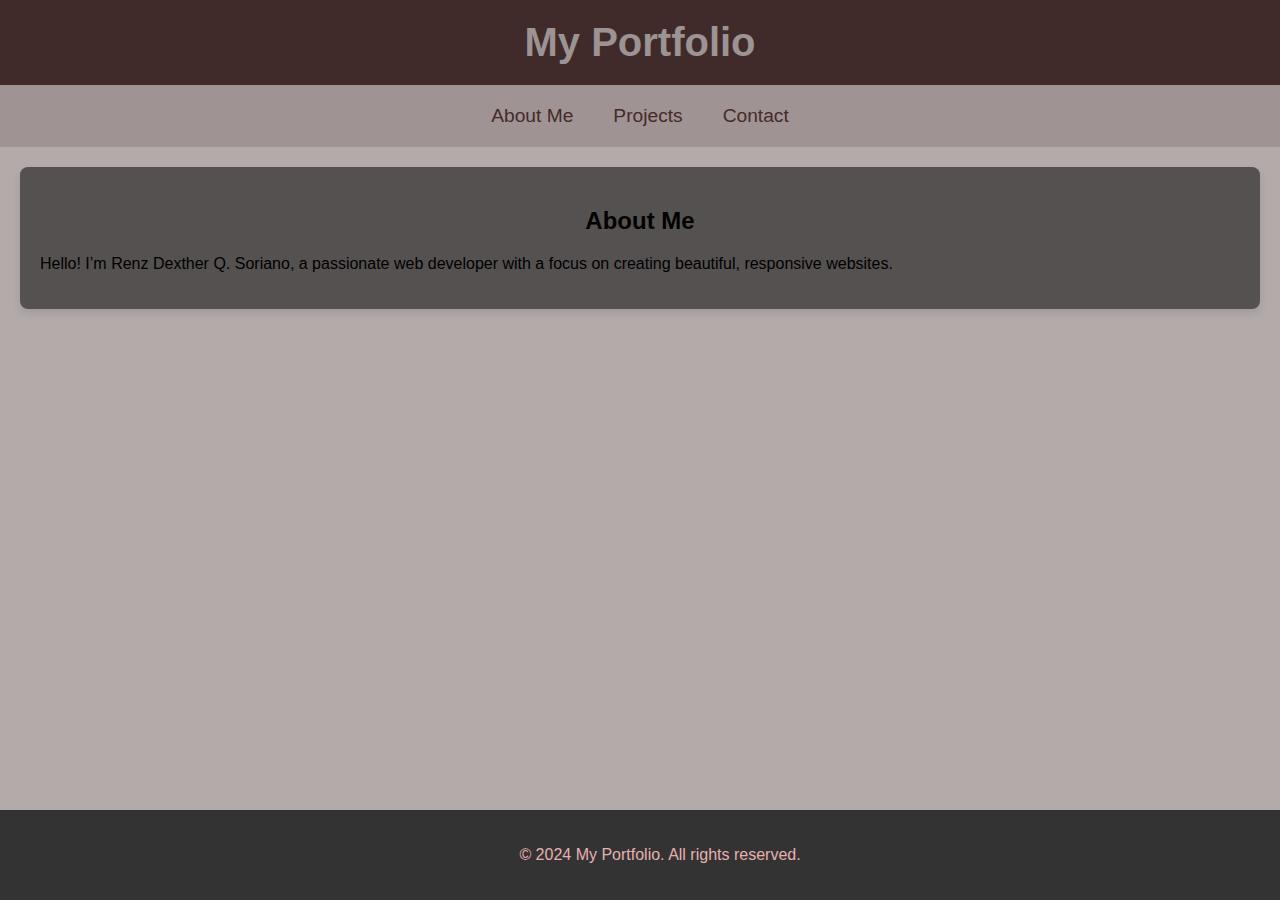
<file: index.html>
<html lang="en">
<head>
    <meta charset="UTF-8">
    <meta name="viewport" content="width-device-width, initial-scale=1.0">
    <title>My Portfolio</title>
    <link rel="stylesheet" href="style.css">
    <style>

</style>
</head>
<body>
    <header>
    <h1>My Portfolio</h1>
    </header>

    <nav>
        <a href="file:///Users/den/Downloads/ite-300/projects.html#about">About Me</a>
        <a href="file:///Users/den/Downloads/ite-300/projects.html#projects">Projects</a>
        <a href="file:///Users/den/Downloads/ite-300/projects.html#contact">Contact</a>
    </nav>
    
    <footer>
        <p>&copy; 2024 My Portfolio. All rights reserved.</p>
    </footer>

    <section id="about">
        <h2>About Me</h2>
        <p>Hello! I’m Renz Dexther Q. Soriano, a passionate web developer with a focus on creating beautiful, responsive websites. </p>
    </section>
</body>
</html>
</file>
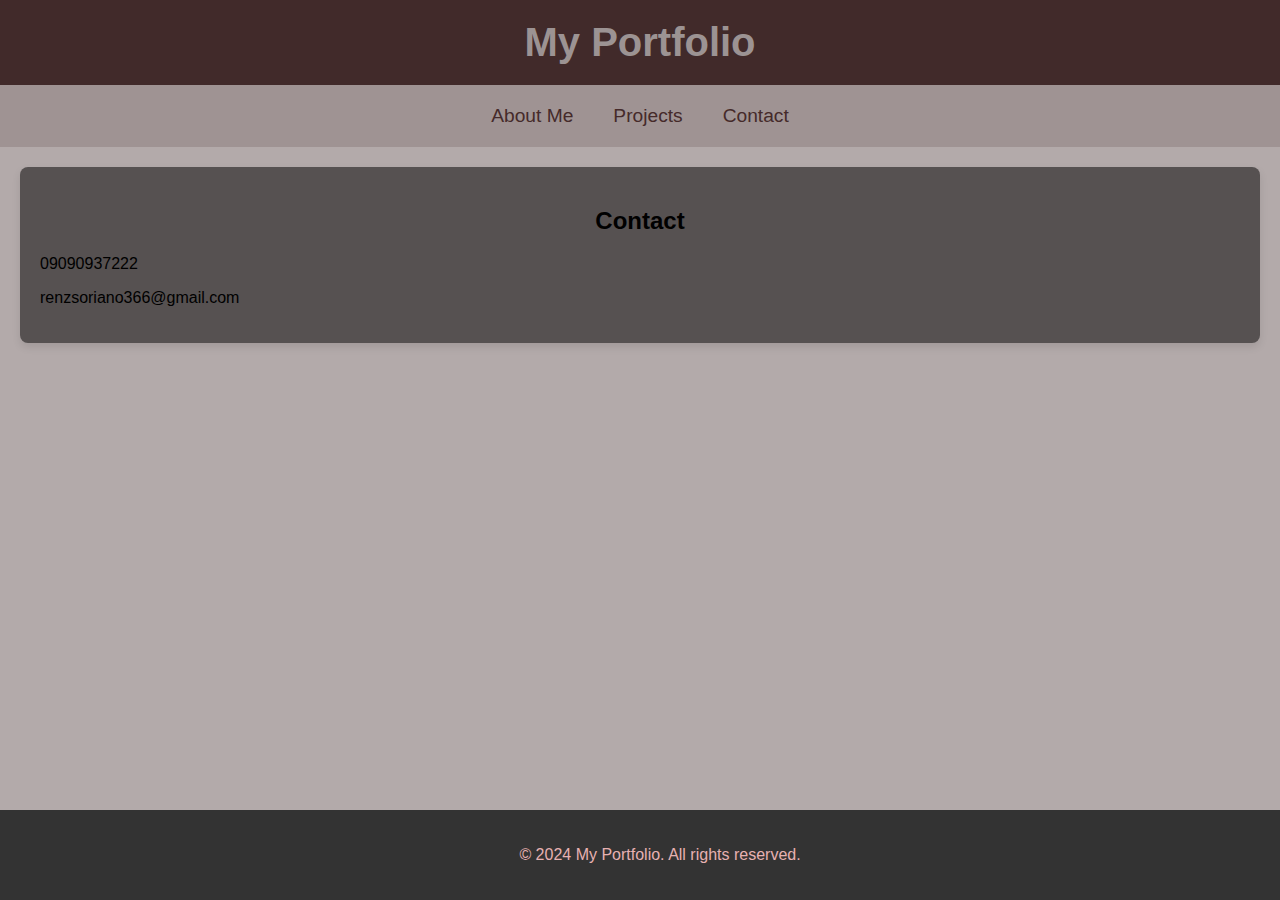
<file: contact.html>
<html lang="en">
<head>
    <meta charset="UTF-8">
    <meta name="viewport" content="width-device-width, initial-scale=1.0">
    <title>My Portfolio</title>
    <link rel="stylesheet" href="style.css">
    <style>

</style>
</head>
<body>
    <header>
    <h1>My Portfolio</h1>
    </header>

    <nav>
        <a href="file:///Users/den/Downloads/ite-300/projects.html#about">About Me</a>
        <a href="file:///Users/den/Downloads/ite-300/projects.html#projects">Projects</a>
        <a href="file:///Users/den/Downloads/ite-300/projects.html#contact">Contact</a>
    </nav>

    
    <footer>
        <p>&copy; 2024 My Portfolio. All rights reserved.</p>
    </footer>
    
    <section id="about">
        <h2>Contact</h2>
        <p>09090937222 </p>
        <p>renzsoriano366@gmail.com</p>
    </section>
</body>
</html>
</file>
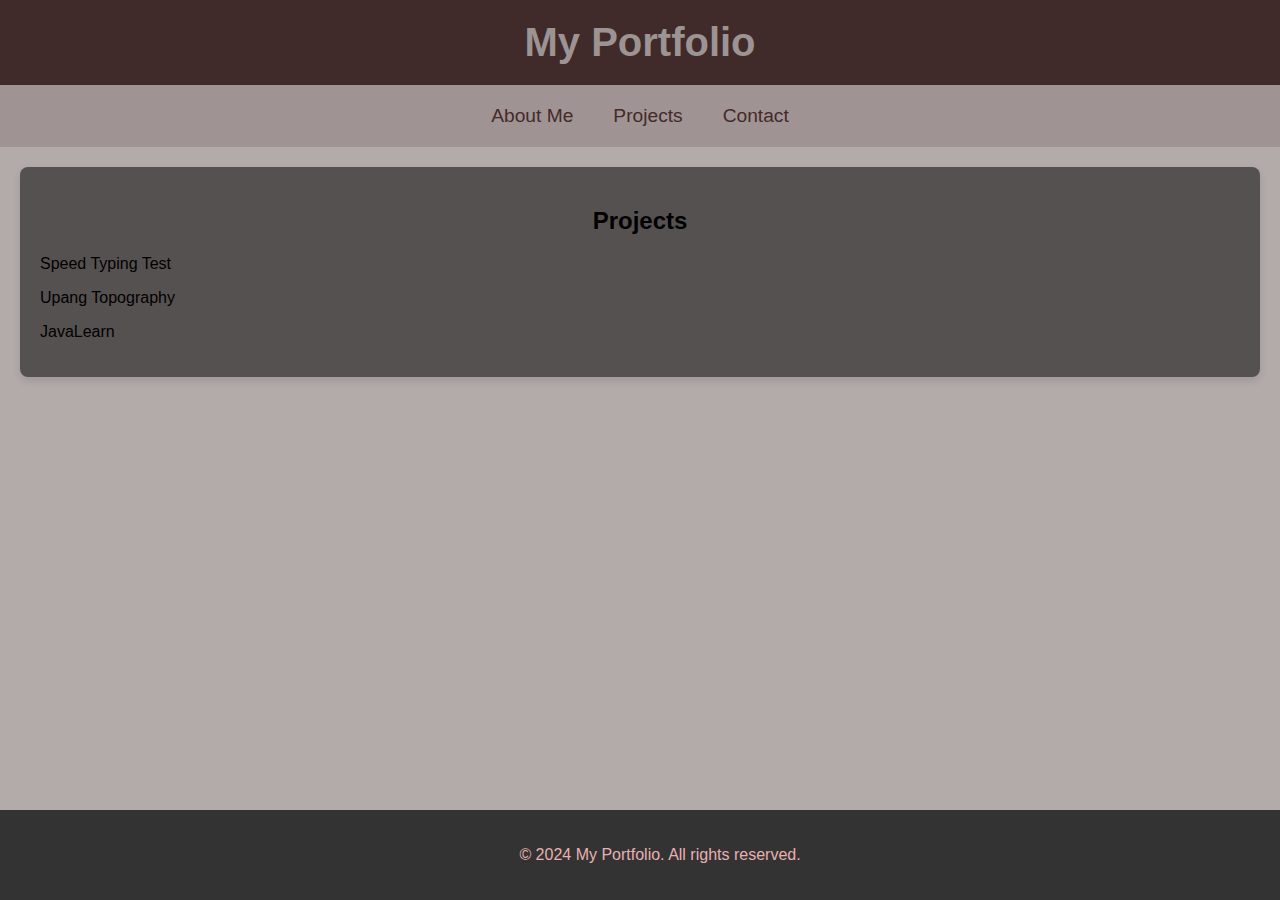
<file: projects.html>
<html lang="en">
<head>
    <meta charset="UTF-8">
    <meta name="viewport" content="width-device-width, initial-scale=1.0">
    <title>My Portfolio</title>
    <link rel="stylesheet" href="style.css">
    <style>

</style>
</head>
<body>
    <header>
    <h1>My Portfolio</h1>
    </header>

    <nav>
        <a href="file:///Users/den/Downloads/ite-300/projects.html#about">About Me</a>
        <a href="file:///Users/den/Downloads/ite-300/projects.html#projects">Projects</a>
        <a href="file:///Users/den/Downloads/ite-300/projects.html#contact">Contact</a>
    </nav>

    <footer>
        <p>&copy; 2024 My Portfolio. All rights reserved.</p>
    </footer>

    <section id="about">
        <h2>Projects</h2>
        <p>Speed Typing Test</p>
        <p>Upang Topography</p>
        <p>JavaLearn</p>
    </section>
</body>
</html>
</file>
<file: style.css>
body {
    font-family: Arial, sans-serif;
    margin: 0;
    padding: 0;
    background-color: #b3aaaa;
}

header {
    background-color: #412a2a;
    color: rgb(156, 147, 147);
    padding: 20px 0;
    text-align: center;
}

header h1 {
    margin: 0;
    font-size: 2.5em;
}

nav {
    display: flex;
    justify-content: center;
    padding: 10px;
    background-color:   #9f9393;
}

nav a {
    color: rgb(69, 42, 42);
    padding: 10px 20px;
    text-decoration: none;
    font-size: 1.2em;
}

nav a:hover {
    background-color: #4d4949;
}

section {
    margin: 20px;
    padding: 20px;
    background-color: rgb(86, 81, 81);
    border-radius: 8px;
    box-shadow: 0 4px 8px rgba(0, 0, 0, 0.1);
}

h2 {
    text-align: center;
}

.about, .projects, .contact {
    margin: 20px 0;
}

.projects .project {
    margin: 10px 0;
}

footer {
    background-color: #333;
    color: rgb(231, 177, 177);
    text-align: center;
    padding: 20px;
    position: fixed;
    bottom: 0;
    width: 100%;
}
</file>
